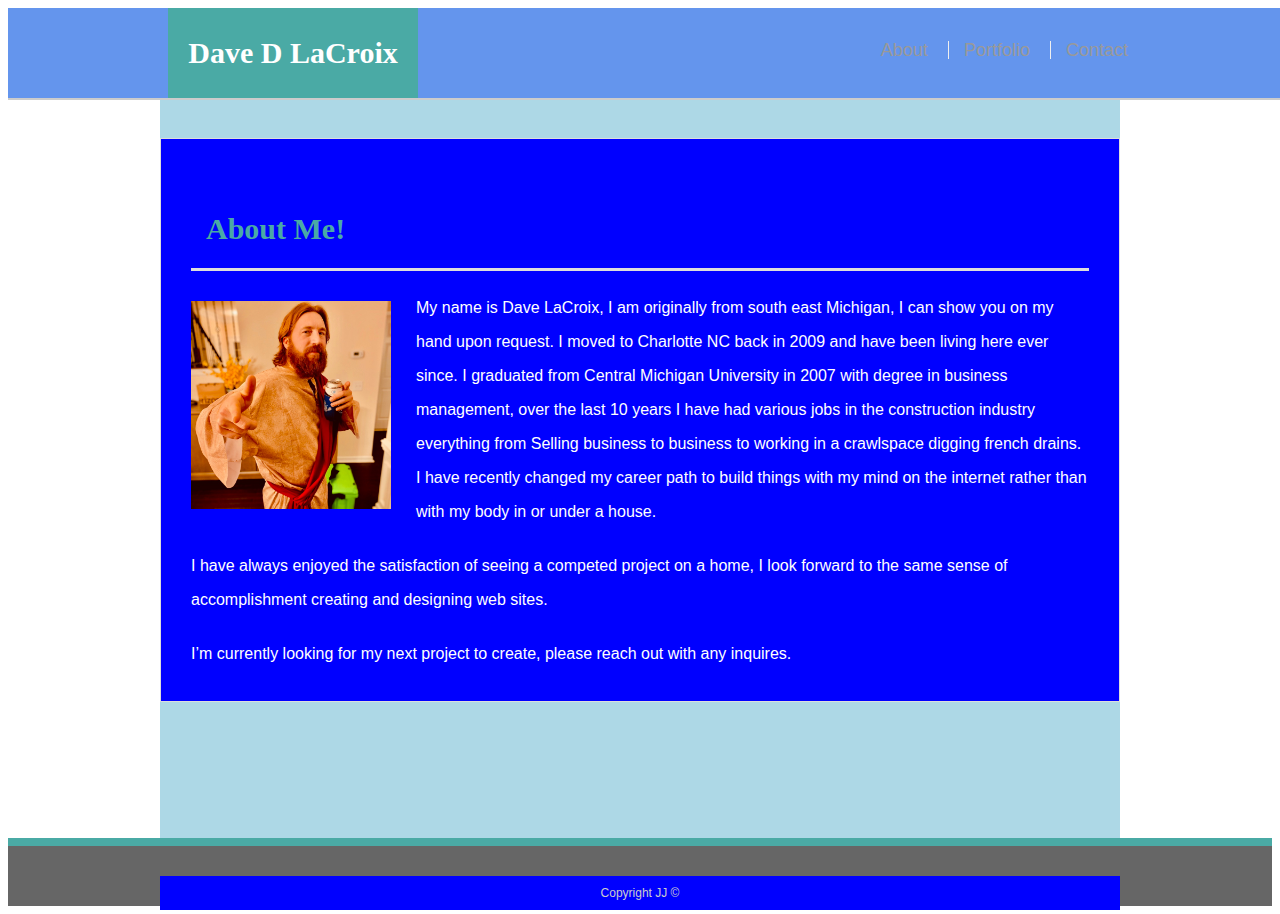
<file: index.html>
<!DOCTYPE html>
<html lang="en-us">

	<head>	
		<meta charset="UTF-8">
		<title>"Basic_Portfolio"</title>
		<link rel="stylesheet" type="text/css" href="assets/css/styles.css"/>
	</head>

<body>

	<header id="masthead">
    <div class="container">
      <a href="index.html" id="logo"><strong>Dave D LaCroix</strong></a>
      <nav>
        <a href="index.html">About</a>
        <a href="portfolio.html">Portfolio</a>
        <a href="contact.html">Contact</a>
      </nav>
    </div>
  </header>

  <div id="main-container" class="container">
		<section class="main-section">
				<h1 style="padding: 15px;">About Me!</h1>
		

		  <img src="assets/images/JJ.jpg"  class="auth-image" alt="Your Name">

		<p>My name is Dave LaCroix, I am originally from south east Michigan, I can show you on my hand upon request. I moved to Charlotte NC back in 2009 and have been living here ever since. I graduated from Central Michigan University in 2007 with degree in business management, over the last 10 years I have had various jobs in the construction industry everything from Selling business to business to working in a crawlspace digging french drains. I have recently changed my career path to build things with my mind on the internet rather than with my body in or under a house. 
		 </p>
	   <p>I have always enjoyed the satisfaction of seeing a competed project on a home, I look forward to the same sense of accomplishment creating and designing web sites. 
		 </p>
		<p>I’m currently looking for my next project to create, please reach out with any inquires.
		   </p>
	</section>

</div>

<footer>
  <div class="container">
	Copyright JJ &copy; 
  </div>
</footer>
</body>

</html>
</file>
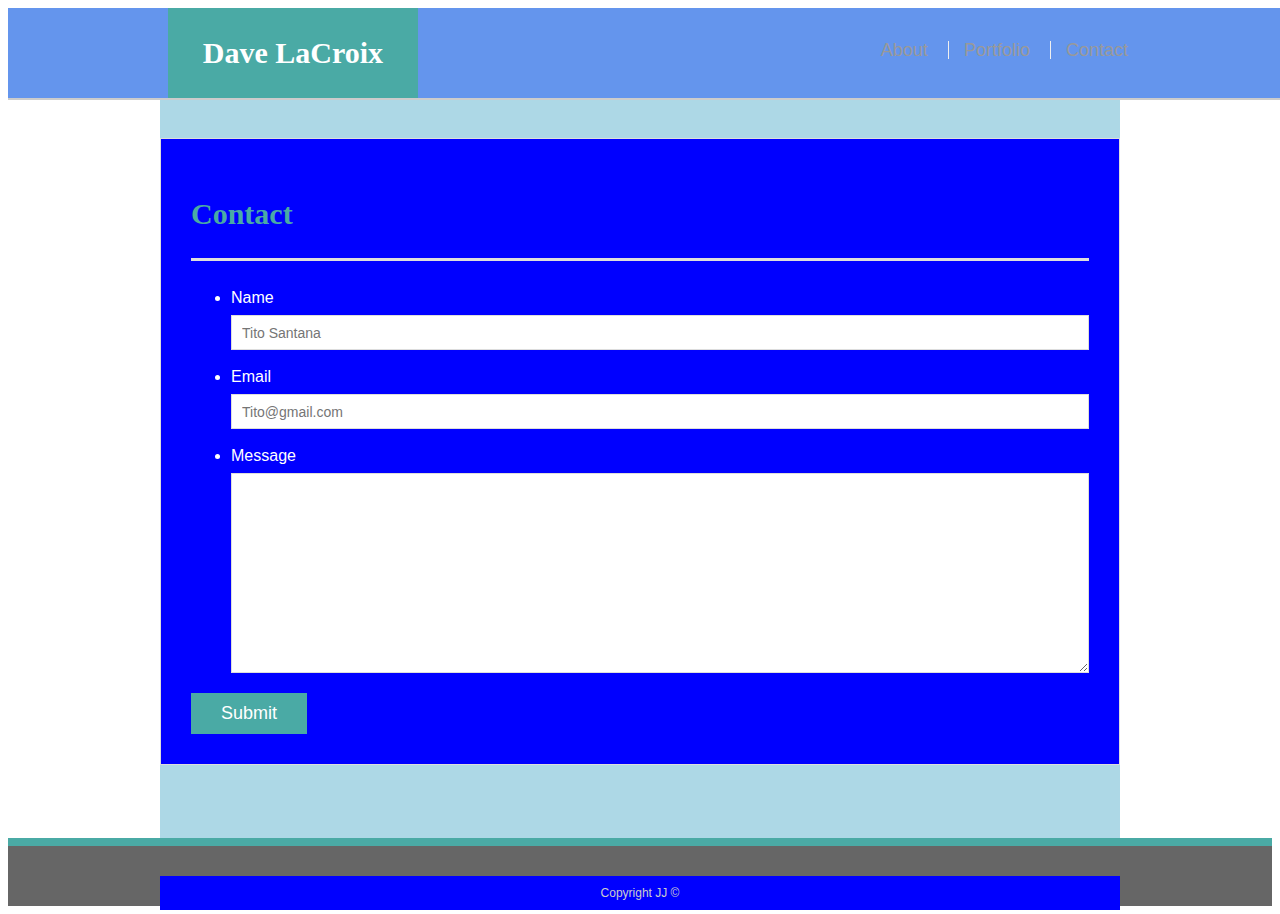
<file: contact.html>
<!DOCTYPE html>
<html lang="en-us">
	<head>	
		<meta charset="UTF-8">
		<title>"Basic_Portfolio"</title>
		<!--<link rel="stylesheet" type="text/css" href="assets/css/reset">-->
		<link rel="stylesheet" type="text/css" href="assets/css/styles.css"/>
	</head>

<body>

  <header id="masthead">
    <div class="container">
      <a href="index.html" id="logo"> Dave LaCroix</a>
      <nav>
        <a href="index.html">About</a>
        <a href="portfolio.html">Portfolio</a>
        <a href="contact.html">Contact</a>
      </nav>
    </div>
  </header>

  <div id="main-container" class="container">
		<section class="main-section">
		  <h1>Contact</h1>
	
		  <form id="contact-form">
			<ul>
			  <li>
				<label for="name">Name</label>
				<input type="text" id="name" name="name" placeholder="Tito Santana" required="required">
			  </li>
			  <li>
				<label for="email">Email</label>
				<input type="email" id="email" name="email" placeholder="Tito@gmail.com" required="required">
			  </li>
			  <li>
				<label for="message">Message</label>
				<textarea id="message" name="message" required="required"></textarea>
			  </li>
			</ul>
			<input type="submit">
		  </form>
	
		</section>
	
	  </div>
	
	  <footer>
		<div class="container">
		  Copyright JJ &copy; 
		</div>
	  </footer>
	</body>
	
	</html>
</file>
<file: assets/css/styles.css>
body {
	font-family: Arial, "Helvetica Neue", Helvetica, sans-serif;
	font-size: 18px;
	line-height: 34px;
	color: #777777;
	background: blue:
  }
  
  * {
	box-sizing: border-box;
  }
  
  /* general */
  
  .container {
	width: 100%;
	max-width: 960px;
	margin: 0 auto;
	clear: both;
	background-color: Blue;
  }
  
  h1,
  h2,
  h3,
  p {
	margin-bottom: 20px;
  }
  
  p:last-child {
	margin-bottom: 0;
  }
  
  h1,
  h2,
  h3 {
	font-family: Georgia, Times, "Times New Roman", serif;
	font-weight: 700;
	color: #4aaaa5;
  }
  
  h1 {
	padding-bottom: 20px;
	font-size: 30px;
	line-height: 49px;
	border-bottom: 3px solid #dddddd;
  }
  
  h2,
  h3 {
	font-size: 22px;
  }
  
  /* header */
  
  #masthead {
	position: fixed;
	z-index: 99;
	width: 100%;
	margin: 0 0 30px;
	overflow: auto;
	color:lightblue;
	background: cornflowerblue;
	border-bottom: 2px solid #cccccc;
  }
  
  #logo {
	float: left;
	width: 250px;
	height: 90px;
	font-family: Georgia, Times, "Times New Roman", serif;
	font-size: 30px;
	font-weight: 700;
	line-height: 90px;
	color: #ffffff;
	text-align: center;
	text-decoration: none;
	background: #4aaaa5;
  }
  
  nav {
	float: right;
	margin-top: 25px;
  }
  
  nav a {
	display: inline-block;
	padding-left: 15px;
	margin-left: 15px;
	line-height: 18px;
	color: #999;
	text-decoration: none;
	border-left: 1px solid #efefef;
  }
  
  nav a:first-child {
	border-left: 0 none;
  }
  
  /* footer */
  
  footer {
	padding: 30px 0;
	clear: both;
	font-size: 12px;
	color: #ffffff;
	color: #cccccc;
	text-align: center;
	background: #666666;
	border-top: 8px solid #4aaaa5;
	height: 50px;
  }
  
  h3, h2 {
	padding-bottom: 20px;
	margin-bottom: 15px;
	line-height: 22px;
	border-bottom: 2px solid #eeeeee;
  }
  
  /* main */
  
  #main-container {
	padding-top: 130px;
	min-height: calc(100vh - 70px);
	background-color: lightblue;
  }
  
  .main-section {
	float: left;
	width: 100%;
	max-width: 960px;
	padding: 30px;
	margin: 0 0 40px;
	background: blue;
	border: 1px solid #dddddd;
	font-size: 16px;
	color: white;
  }
  
  /* portfolio page */
  
  .work {
	position: relative;
	float: left;
	width: 274px;
	margin: 20px 0 25px;
	overflow: auto;
  }
  
  .work:nth-child(even) {
	margin-right: 40px;
  }
  
  .work img {
	width: 300px;
	border: 0 none;
	opacity: 0.8;
  }
  
  .work h3 {
	position: absolute;
	bottom: 20px;
	width: 300px;
	padding: 15px;
	margin-bottom: 0;
	font-weight: 300;
	line-height: 30px;
	color: #ffffff;
	text-align: center;
	background: #4aaaa5;
	border-bottom: 0;
  }
  
  .auth-image {
	float: left;
	width: 200px;

	margin-top: 10px;
	margin-right: 25px;
  }
  
  /* contact page */
  
  #contact-form ul {
	margin-bottom: 20px;
  }
  
  #contact-form li {
	margin-bottom: 10px;
  }
  
  label,
  input[type=text],
  input[type=email],
  textarea {
	display: block;
	width: 100%;
  }
  
  input[type=text],
  input[type=email],
  textarea {
	height: 35px;
	padding: 0 10px;
	font-size: 14px;
	border: 1px solid #dddddd;
  }
  
  textarea {
	height: 200px;
  }
  
  input[type=submit] {
	padding: 10px 30px;
	font-size: 18px;
	color: #ffffff;
	cursor: pointer;
	background: #4aaaa5;
	border: 0 none;
  }
</file>
